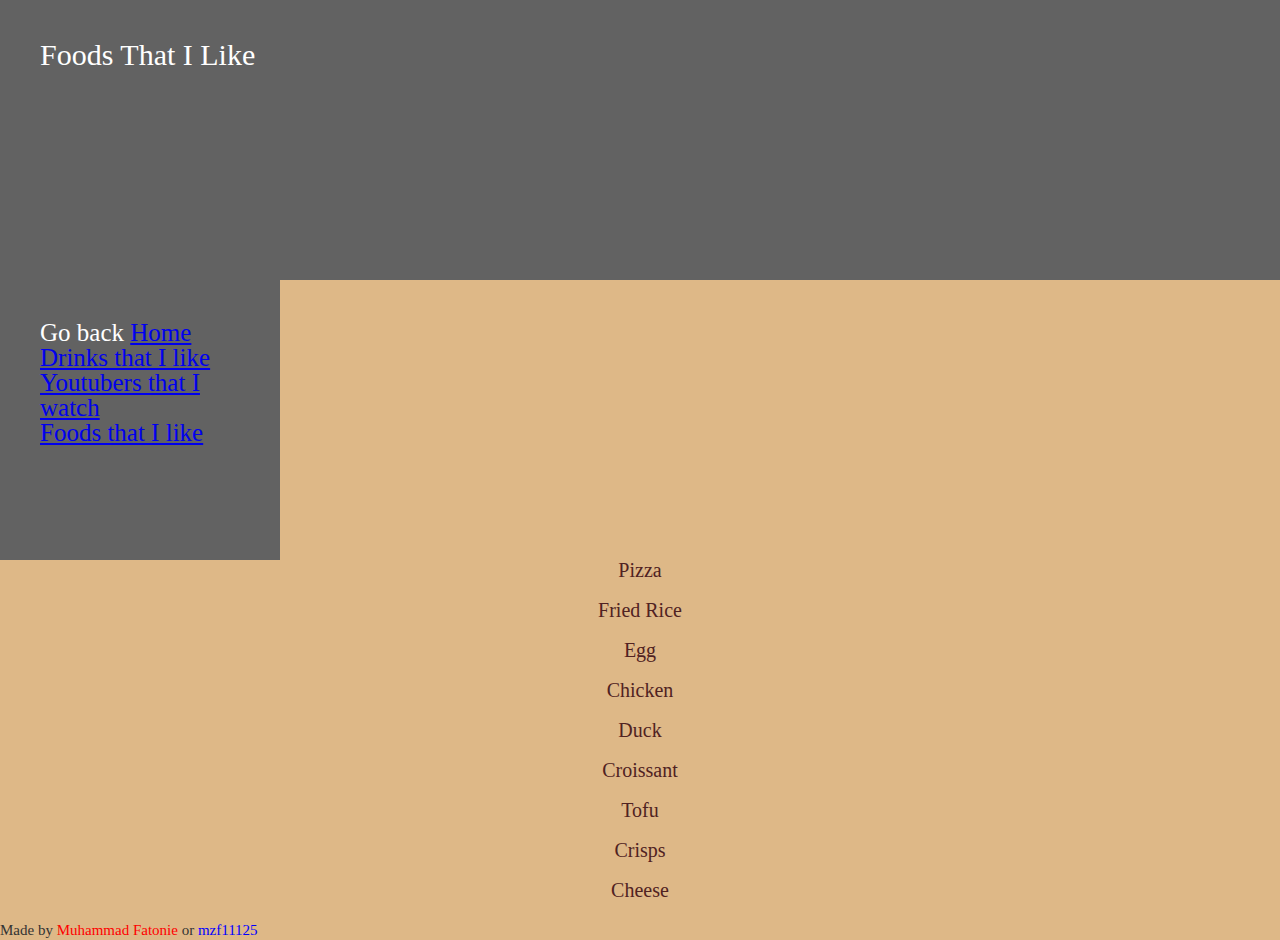
<file: external.html>
<!DOCTYPE html>

<!-- Written by Muhammad Fatonie, 15 July 2022 -->

<html xml:lang="en" lang="en"
    xmlns="http://www.w3.org/1999/xhtml">
<head>
    <title>Foods that I like</title>
    <meta http-equiv="Content-Type" content="text/html; charset=utf-8" />
    <link rel="stylesheet" href="stylereset.css">
    <link rel="stylesheet" href="style.css">
</head>

<body>
    <header>
        <h1>Foods That I Like</h1>
    </header>
    <nav>
    <ul>
        <h3 class="navigation">
            <li>Go back <em><a href="index.html" target="_blank">Home</a></em></li>
            <li><em><a href="inline.html" target="_blank">Drinks that I like</a></em></li>
            <li><em><a href="internal.html" target="_blank">Youtubers that I watch</a></em></li>
            <li><em><a href="external.html" target="_blank">Foods that I like</a></em></li>
        </h3>
    </ul>
</nav>
    <div>
    <ul class="a">
     <h3>
        <li class="e">Pizza</li><br>
        <li class="e">Fried Rice</li><br>
        <li class="e">Egg</li><br>
        <li class="e">Chicken</li><br>
        <li class="e">Duck</li><br>
        <li class="e">Croissant</li><br>
        <li class="e">Tofu</li><br>
        <li class="e">Crisps</li><br>
        <li class="e">Cheese</li><br>
     </h3>
    </ul>
</div>
<footer>
    <p>Made by <span>Muhammad Fatonie</span> or <span id="nickname">mzf11125</span></p>
</footer>
</body>
</html>
</file>
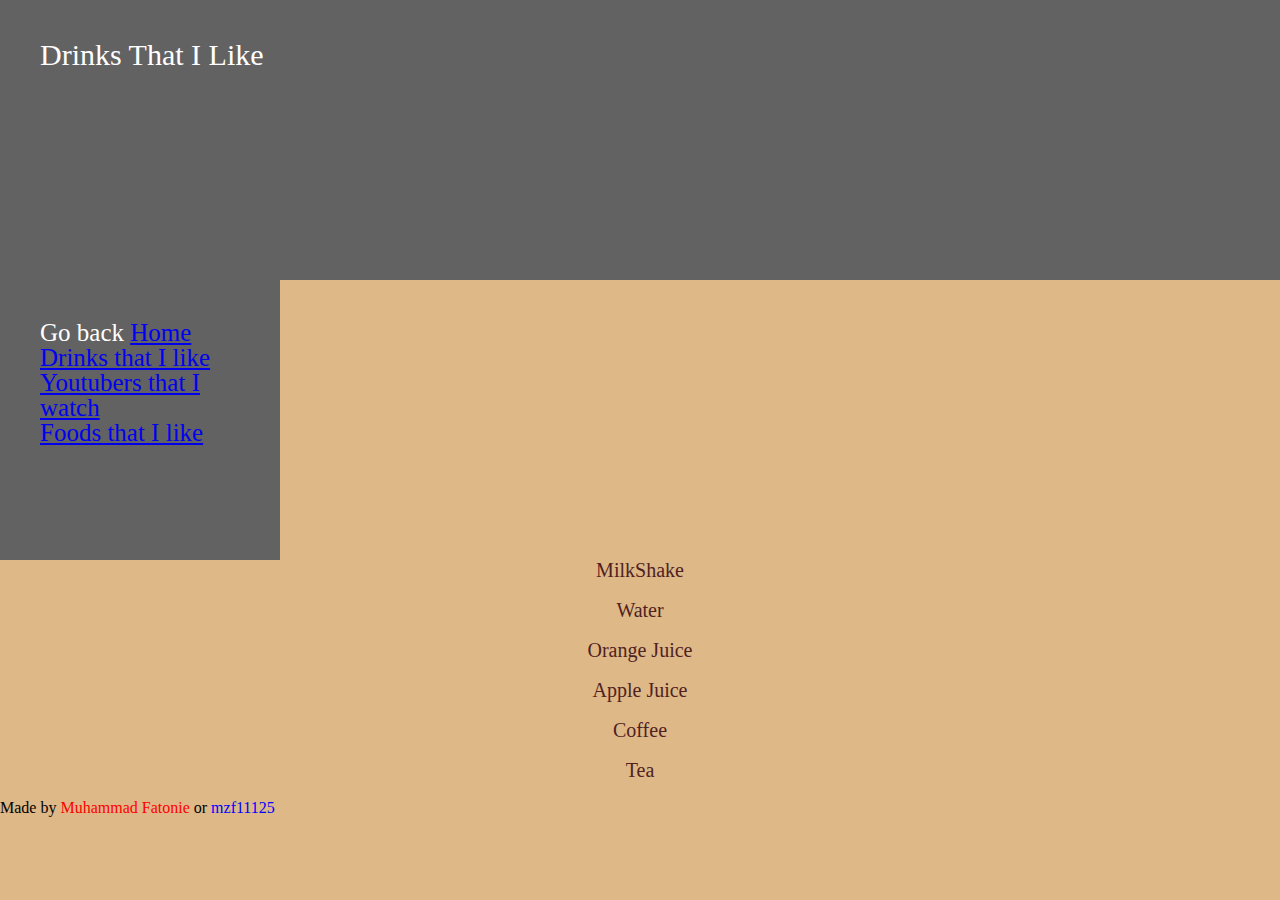
<file: inline.html>
<!DOCTYPE html>

<!-- Written by Muhammad Fatonie, 25 June 2022 -->

<html xml:lang="en" lang="en"
    xmlns="http://www.w3.org/1999/xhtml"
    style="background-color: burlywood;">
<head>
    <link rel="stylesheet" href="stylereset.css">
    <title>Drinks that I like</title>
    <meta http-equiv="Content-Type" content="text/html; charset=utf-8" />
</head>

<body>
    <header style="color: #FFFFFF;
	background-color: #626262;
	font-size: 30px;
	padding: 40px;
	padding: 40px;
    margin-right: 50px; height: 200px; width: 2196px;">
        <h1>Drinks That I Like</h1>
    </header>
    <nav  style="color: #FFFFFF;
    background-color: #626262;
    font-size: 25px;
    padding: 40px; margin-right: 50px; height: 200px; width: 200px;">
        <ul>
            <h3>
                <li>Go back <em><a href="index.html" target="_blank">Home</a></em></li>
                <li><em><a href="inline.html" target="_blank">Drinks that I like</a></em></li>
                <li><em><a href="internal.html" target="_blank">Youtubers that I watch</a></em></li>
                <li><em><a href="external.html" target="_blank">Foods that I like</a></em></li>
            </h3>
        </ul>
    </nav>
    <div style="text-align: center;">
        <ul style="line-height: 20px;
	font-size: 15px;">
     <h3 style="line-height: 20px;
     font-size: 15px;">
        <li style="color: #502222;
    font-size: 20px;">MilkShake</li><br>
        <li style="color: #502222;
    font-size: 20px;">Water</li><br>
        <li style="color: #502222;
    font-size: 20px;">Orange Juice</li><br>
        <li style="color: #502222;
    font-size: 20px;">Apple Juice</li><br>
        <li style="color: #502222;
    font-size: 20px;">Coffee</li><br>
        <li style="color: #502222;
    font-size: 20px;">Tea</li><br>
        </h3>
        </ul>
    </div>
    <footer>
        <p>Made by <span style="color: red;">Muhammad Fatonie</span> or <span style="color: blue;">mzf11125</span></p>
    </footer>
</body>
</html>
</file>
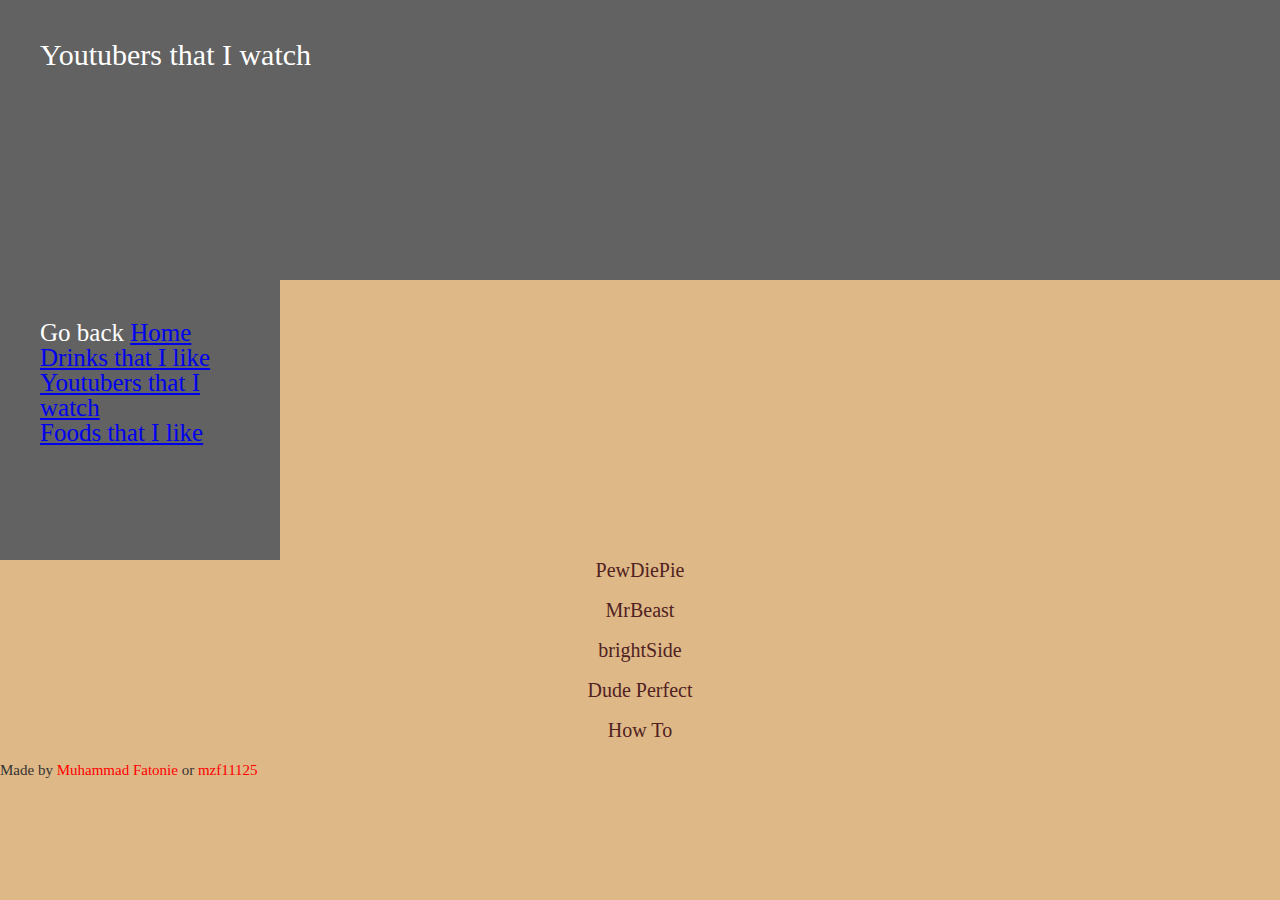
<file: internal.html>
<!DOCTYPE html>

<!-- Written by Muhammad Fatonie, 25 June 2022 -->

<html xml:lang="en" lang="en"
    xmlns="http://www.w3.org/1999/xhtml">
<head>
    <title>Youtubers that I watch</title>
    <meta http-equiv="Content-Type" content="text/html; charset=utf-8" />
    <link rel="stylesheet" href="stylereset.css">
</head>


<style>

html{
    background-color: burlywood;
}
.navigation{
    color: #FFFFFF;
    background-color: #626262;
    font-size: 25px;
    padding: 40px;
	display: inline-block;
	padding: 40px;
    margin-right: 50px; height: 200px; width: 200px;
}
h1 {
	color: #FFFFFF;
	background-color: #626262;
	font-size: 30px;
	padding: 40px;
	padding: 40px;
    margin-right: 50px; height: 200px; width: 2196px;
}
div{
    text-align: center;
}

p {
	color: #333;
	line-height: 20px;
	font-size: 15px;
}

.a {
	line-height: 20px;
	font-size: 15px;
}

.e {
	color: #502222;
    font-size: 20px;
}
p span{
    color: red;
}
</style>
<body>
    <header>
        <h1>Youtubers that I watch</h1>
    </header>
    <nav>
    <ul>
        <h3 class="navigation">
            <li>Go back <em><a href="index.html" target="_blank">Home</a></em></li>
            <li><em><a href="inline.html" target="_blank">Drinks that I like</a></em></li>
            <li><em><a href="internal.html" target="_blank">Youtubers that I watch</a></em></li>
            <li><em><a href="external.html" target="_blank">Foods that I like</a></em></li>
        </h3>
    </ul>
    </nav>
    <div>
    <ul class="a">
     <h3>
        <li class="e">PewDiePie</li><br>
        <li class="e">MrBeast</li><br>
        <li class="e">brightSide</li><br>
        <li class="e">Dude Perfect</li><br>
        <li class="e">How To</li><br>
    </ul>
</div>
    <footer>
        <p>Made by <span class="name">Muhammad Fatonie</span> or <span id="nickname">mzf11125</span></p>
    </footer>
</body>
</html>
</file>
<file: style.css>
html{
    background-color: burlywood;
}
.navigation{
    color: #FFFFFF;
    background-color: #626262;
    font-size: 25px;
    padding: 40px;
	display: inline-block;
	padding: 40px;
    margin-right: 50px; height: 200px; width: 200px;
}
h1 {
	color: #FFFFFF;
	background-color: #626262;
	font-size: 30px;
	padding: 40px;
	padding: 40px;
    margin-right: 50px; height: 200px; width: 2196px;
}
div{
    text-align: center;
}

p {
	color: #333;
	line-height: 20px;
	font-size: 15px;
}

.a {
	line-height: 20px;
	font-size: 15px;
}

.e {
	color: #502222;
    font-size: 20px;
}
p span{
    color: red;
}
.menu{
    color: #502222;
    font-size: 20px;
}
#nickname{
    color: blue;
}
</file>
<file: stylereset.css>
html, body, div, span, applet, object, iframe,
h1, h2, h3, h4, h5, h6, p, blockquote, pre,
a, abbr, acronym, address, big, cite, code,
del, dfn, em, img, ins, kbd, q, s, samp,
small, strike, strong, sub, sup, tt, var,
b, u, i, center,
dl, dt, dd, ol, ul, li,
fieldset, form, label, legend,
table, caption, tbody, tfoot, thead, tr, th, td,
article, aside, canvas, details, embed, 
figure, figcaption, footer, header, hgroup, 
menu, nav, output, ruby, section, summary,
time, mark, audio, video {
    margin: 0;
    padding: 0;
    border: 0;
    font-size: 100%;
    font: inherit;
    vertical-align: baseline;
}
/* HTML5 display-role reset for older browsers */
article, aside, details, figcaption, figure, 
footer, header, hgroup, menu, nav, section {
    display: block;
}
body {
    line-height: 1;
}
ol, ul {
    list-style: none;
}
blockquote, q {
    quotes: none;
}
blockquote:before, blockquote:after,
q:before, q:after {
    content: '';
    content: none;
}
table {
    border-collapse: collapse;
    border-spacing: 0;
}
</file>
